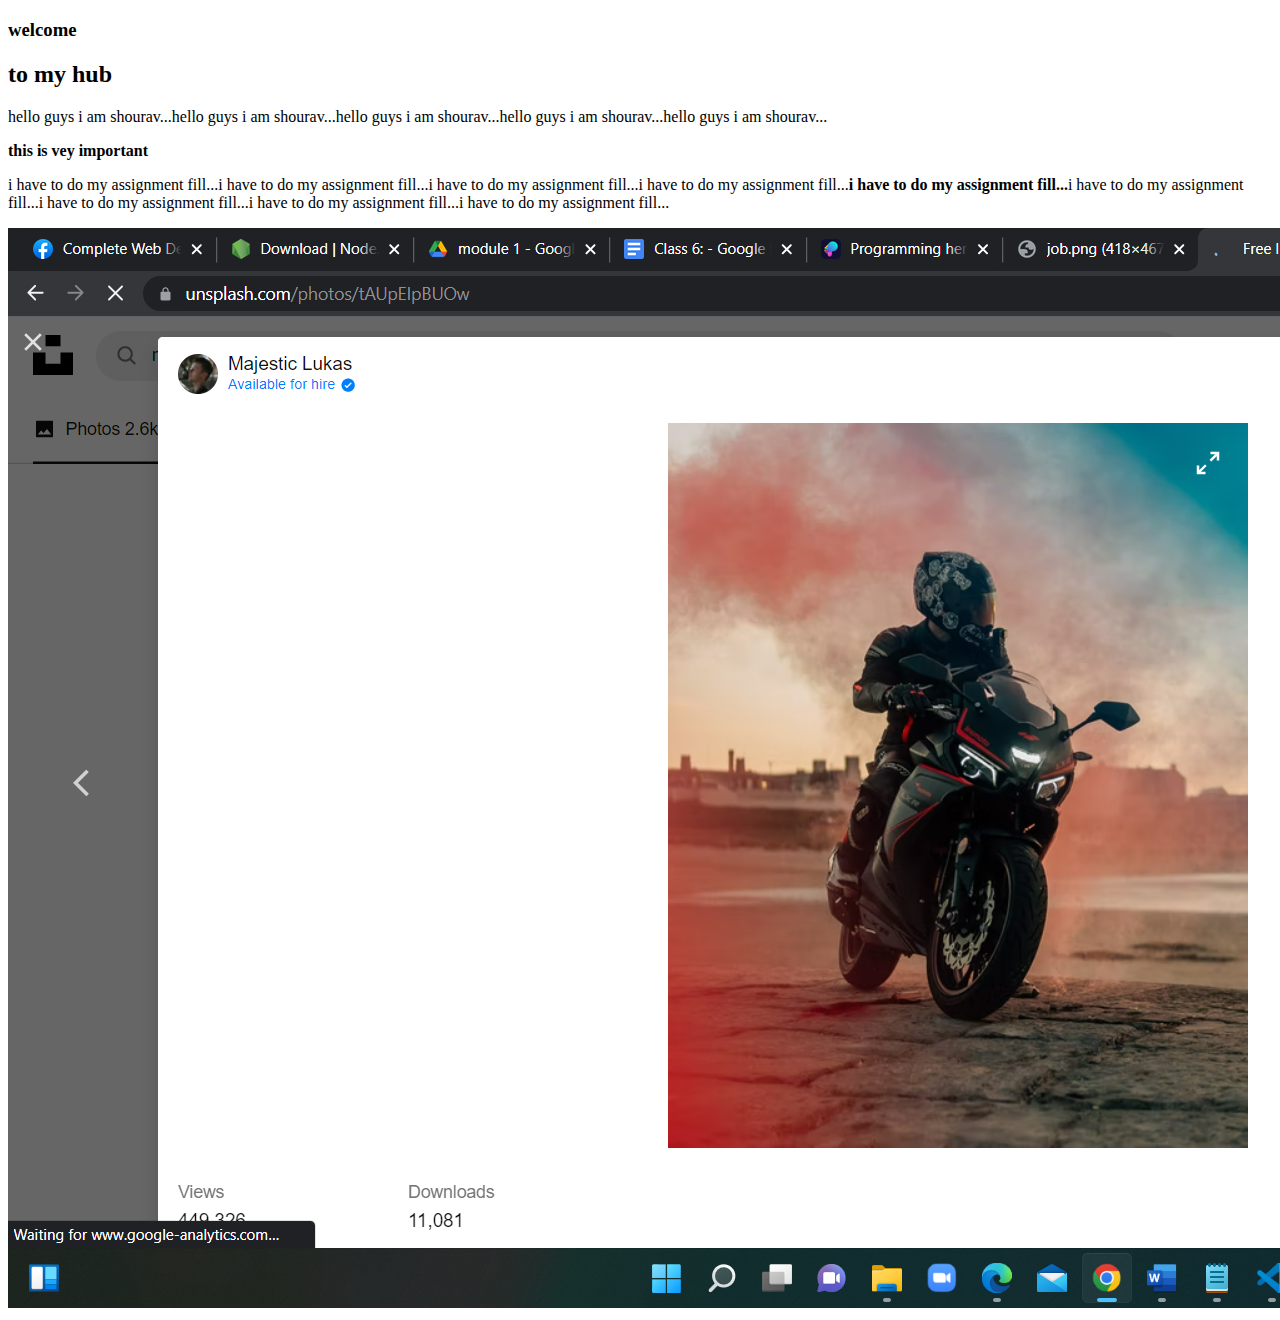
<file: index.html>
<!DOCTYPE html>
<html lang="en">
<head>
    <meta charset="UTF-8">
    <meta http-equiv="X-UA-Compatible" content="IE=edge">
    <meta name="viewport" content="width=device-width, initial-scale=1.0">
    <title>my hub</title>
    <link rel="shortcut icon" href="stying.css" type="image/x-icon">
    
</head>
<body>
    <h3>welcome</h3>
    <h2>to my hub</h2>
    <p>hello guys i am shourav...hello guys i am shourav...hello guys i am shourav...hello guys i am shourav...hello guys i am shourav... </p>
    <b>this is vey important</b>
    <p class="make">i have to do my assignment fill...i have to do my assignment fill...i have to do my assignment fill...i have to do my assignment fill...<strong>i have to do my assignment fill...</strong>i have to do my assignment fill...i have to do my assignment fill...i have to do my assignment fill...i have to do my assignment fill... </p>
    <img src="Screenshot (26).png" alt="">
    
</body>
</html>
</file>
<file: stying.css>
h3{
    color: blue;
    background-color: aquamarine;
}
h2{
    color: burlywood;
    font-size: 50px;
    font-style:italic ;

}
.make{
    font-size: 60;
    font-weight: 100;
    font-family: 'Courier New', Courier, monospace;
    
}
</file>
